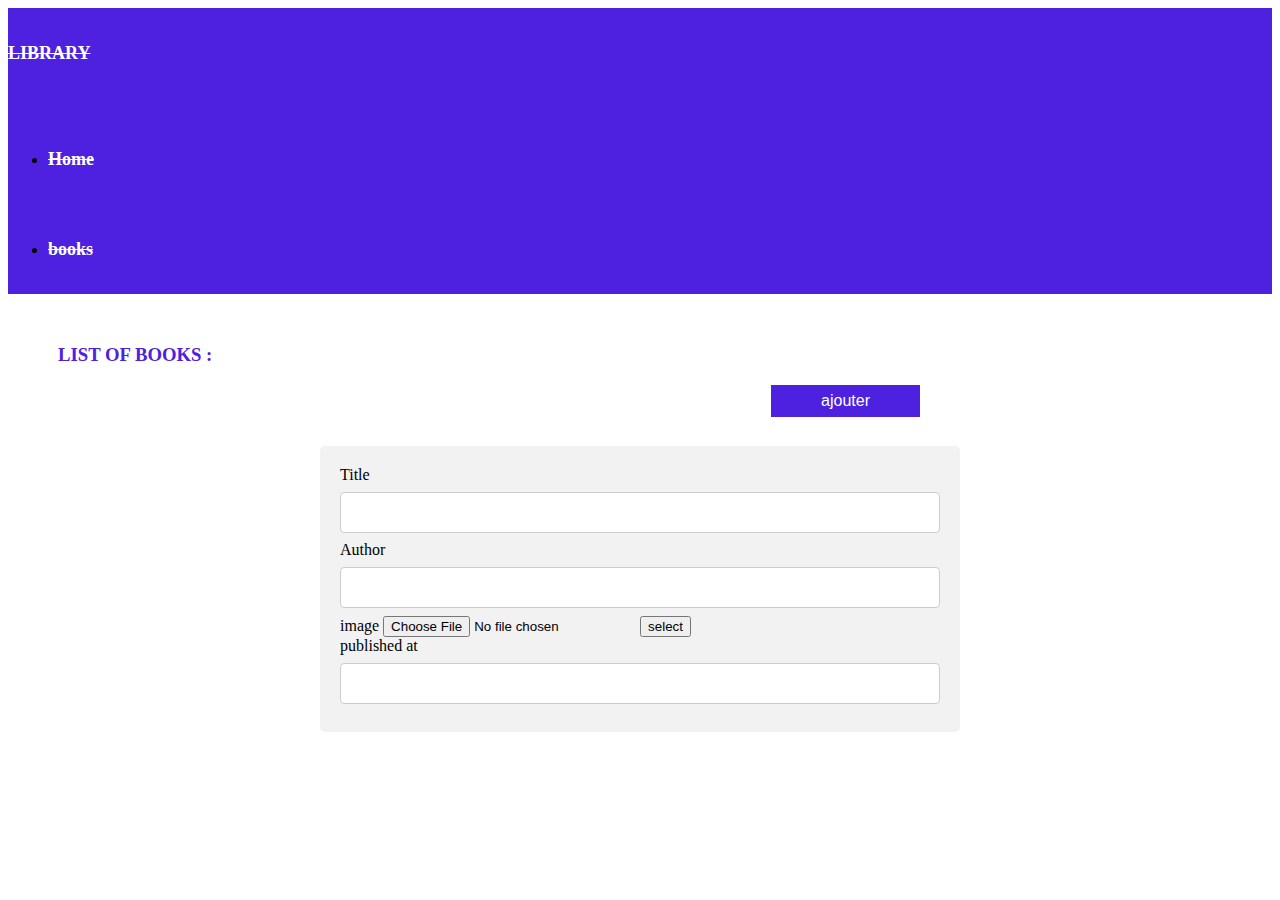
<file: databaseandphp-master/addbook.html>
<!DOCTYPE html>
<html lang="en">

<head>
    <meta charset="UTF-8">
    <meta name="viewport" content="width=device-width, initial-scale=1.0">
    <link href="https://cdn.jsdelivr.net/npm/bootstrap@5.0.0-beta1/dist/css/bootstrap.min.css" rel="stylesheet" integrity="sha384-giJF6kkoqNQ00vy+HMDP7azOuL0xtbfIcaT9wjKHr8RbDVddVHyTfAAsrekwKmP1" crossorigin="anonymous">
    <link rel="stylesheet" href="./addbooks.css">
    <link rel="stylesheet" href="https://maxcdn.bootstrapcdn.com/bootstrap/4.0.0-beta/css/bootstrap.min.css" integrity="sha384-/Y6pD6FV/Vv2HJnA6t+vslU6fwYXjCFtcEpHbNJ0lyAFsXTsjBbfaDjzALeQsN6M" crossorigin="anonymous">
    <title>Library</title>
</head>

<body>
    <!--nav start-->
    <nav class="navbar navbar-expand-lg nav">
        <div class="container-md">
            <a class="navbar-brand" href="#">LIBRARY</a>
            <ul class="nav justify-content-end">
                <li class="nav-item">
                    <a class="nav-link" href="./index.html">Home</a>
                </li>
                <li class="nav-item">
                    <a class="nav-link" href="#">books</a>
                </li>
            </ul>
        </div>
    </nav>
    <!--nav end-->
    <!--start of form to add books-->
    <div class="header2">
        <form class="form-inline mb-3">
            <h3 class="title">LIST OF BOOKS :</h3>
            <button type="button" id="btn">ajouter</button>
        </form>
    </div>
    <div class="mrgn1">
        <div class="container">
            <form action="/action_page.php">
                <div class="form-group">
                    <label for="Title">Title</label>
                    <input type="text" class="form-control" id="Title">
                </div>
                <div class="form-group">
                    <label for="Title">Author</label>
                    <input type="text" class="form-control" id="Title">
                </div>
                <div class="input-group">
                    <label for="inputGroupFile04">image</label>
                    <input type="file" class="form-control" id="inputGroupFile04" aria-describedby="inputGroupFileAddon04" aria-label="Upload">
                    <button class="btn btn-outline-secondary" type="button" id="inputGroupFileAddon04">select</button>
                </div>
                <div class="form-group">
                    <label for="Title">published at</label>
                    <input type="text" class="form-control" id="Title">
                </div>
        </div>
    </div>
    <!--end of form to add books-->
</body>

</html>
</file>
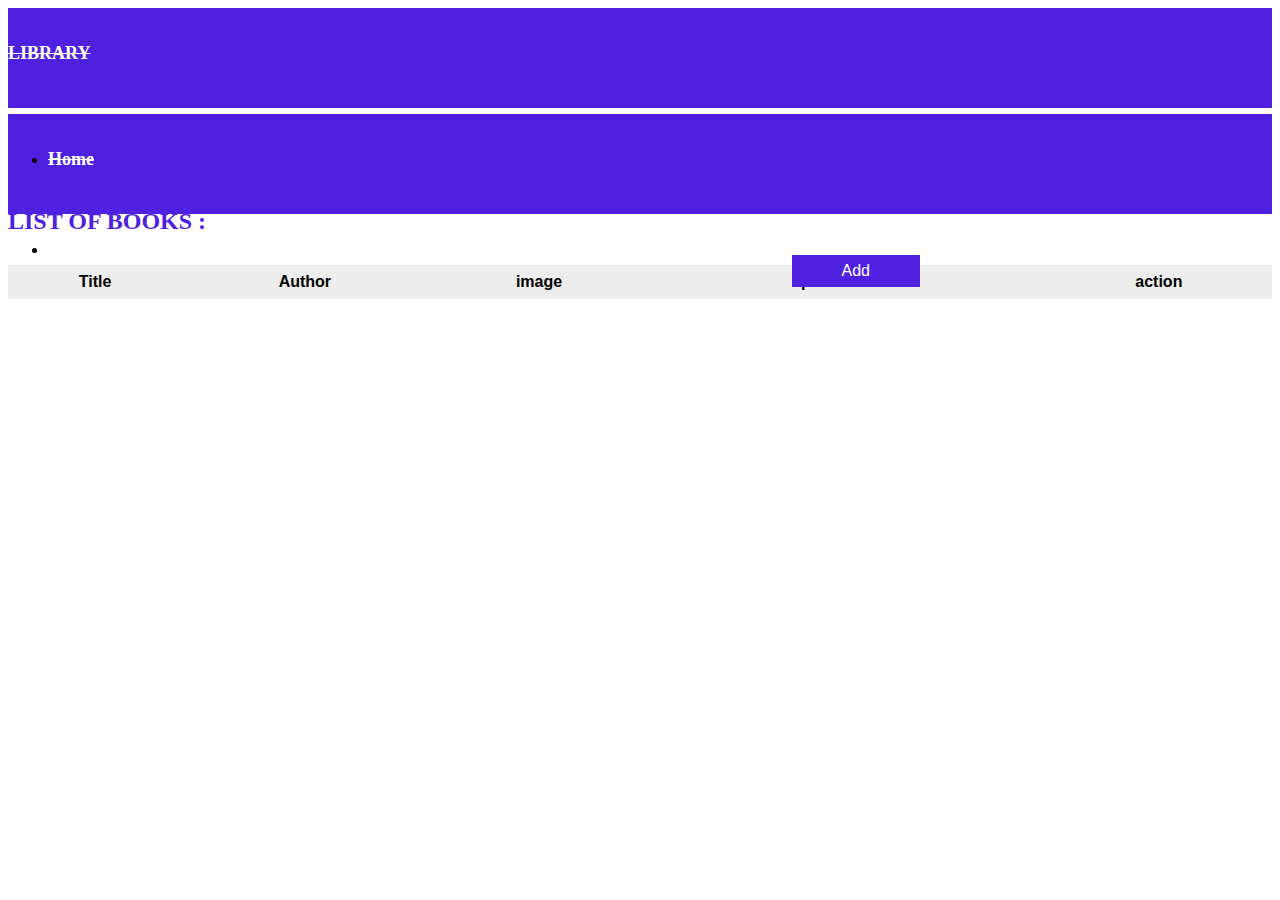
<file: databaseandphp-master/books.html>
<!DOCTYPE html>
<html lang="en">

<head>
    <meta charset="UTF-8">
    <meta name="viewport" content="width=device-width, initial-scale=1.0">
    <link href="https://cdn.jsdelivr.net/npm/bootstrap@5.0.0-beta1/dist/css/bootstrap.min.css" rel="stylesheet" integrity="sha384-giJF6kkoqNQ00vy+HMDP7azOuL0xtbfIcaT9wjKHr8RbDVddVHyTfAAsrekwKmP1" crossorigin="anonymous">
    <link rel="stylesheet" href="./books.css">
    <link rel="stylesheet" href="https://maxcdn.bootstrapcdn.com/bootstrap/4.0.0-beta/css/bootstrap.min.css" integrity="sha384-/Y6pD6FV/Vv2HJnA6t+vslU6fwYXjCFtcEpHbNJ0lyAFsXTsjBbfaDjzALeQsN6M" crossorigin="anonymous">
    <title>library</title>

    <style>
        th {
            text-align: center;
        }
    </style>
</head>

<body>
    <!--nav start-->
    <nav class="navbar navbar-expand-lg nav">
        <div class="container-md">
            <a class="navbar-brand" href="#">LIBRARY</a>
            <ul class="nav justify-content-end">
                <li class="nav-item">
                    <a class="nav-link" href="./index.html">Home</a>
                </li>
                <li class="nav-item">
                    <a class="nav-link" href="#">Books</a>
                </li>
            </ul>
        </div>
    </nav>
    <!--nav end-->
    <!--books table-->
    <div class="container">
        <form class="form-inline mb-3">
            <h2 class="title">LIST OF BOOKS :</h2>
            <button type="button" id="btn">Add</button>
        </form>
        <div id="main" class="card card-body">

            <table id="table">
                <tr>
                    <th>Title</th>
                    <th>Author</th>
                    <th>image</th>
                    <th>published at</th>
                    <th>action</th>
                </tr>

            </table>
        </div>
        <!--books table end-->
</body>

</html>
</file>
<file: databaseandphp-master/addbooks.css>
.nav {
    background-color: rgb(77, 33, 223);
}

a {
    color: white;
    font-weight: bold;
    line-height: 5;
    box-sizing: border-box;
    text-decoration: line-through;
    font-size: large;
}

a:hover {
    color: white;
}

input[type=text],
select {
    width: 100%;
    padding: 12px 20px;
    margin: 8px 0;
    display: block;
    border: 1px solid #ccc;
    border-radius: 4px;
    box-sizing: border-box;
}

div.container {
    margin-top: 80px;
    width: 600px;
    margin: auto;
    border-radius: 5px;
    background-color: #f2f2f2;
    padding: 20px;
}

.mrgn1 {
    margin-top: 80px;
}

#btn {
    position: absolute;
    right: 360px;
    background-color: rgb(77, 33, 223);
    color: white;
    border: none;
    padding: 7px 50px;
    text-decoration: none;
    display: inline-block;
    font-size: 16px;
}

.header2 {
    margin-top: 50px;
    margin-left: 50px;
    margin-right: 100px;
}

.title {
    color: rgb(77, 33, 223);
}
</file>
<file: databaseandphp-master/books.css>
.nav {
    background-color: rgb(77, 33, 223);
    width: auto;
    height: 100px;
}

a:visited {
    color: white;
}

a:hover {
    color: rgb(255, 255, 255);
}

a {
    color: white;
    font-weight: bold;
    line-height: 5;
    box-sizing: border-box;
    text-decoration: line-through;
    font-size: large;
}

table {
    font-family: arial, sans-serif;
    border-collapse: collapse;
    width: 100%;
    margin-top: 30px;
}

td,
th {
    padding: 8px;
}

.title {
    color: rgb(77, 33, 223);
}

.space {
    margin-left: 20px;
    text-align: center;
}

#btn {
    position: absolute;
    right: 360px;
    background-color: rgb(77, 33, 223);
    color: white;
    border: none;
    padding: 7px 50px;
    text-decoration: none;
    display: inline-block;
    font-size: 16px;
}

.container {
    margin-top: 100px;
}

th {
    background-color: rgba(202, 202, 202, 0.335);
    border-left: rgb(207, 207, 207);
}
</file>
